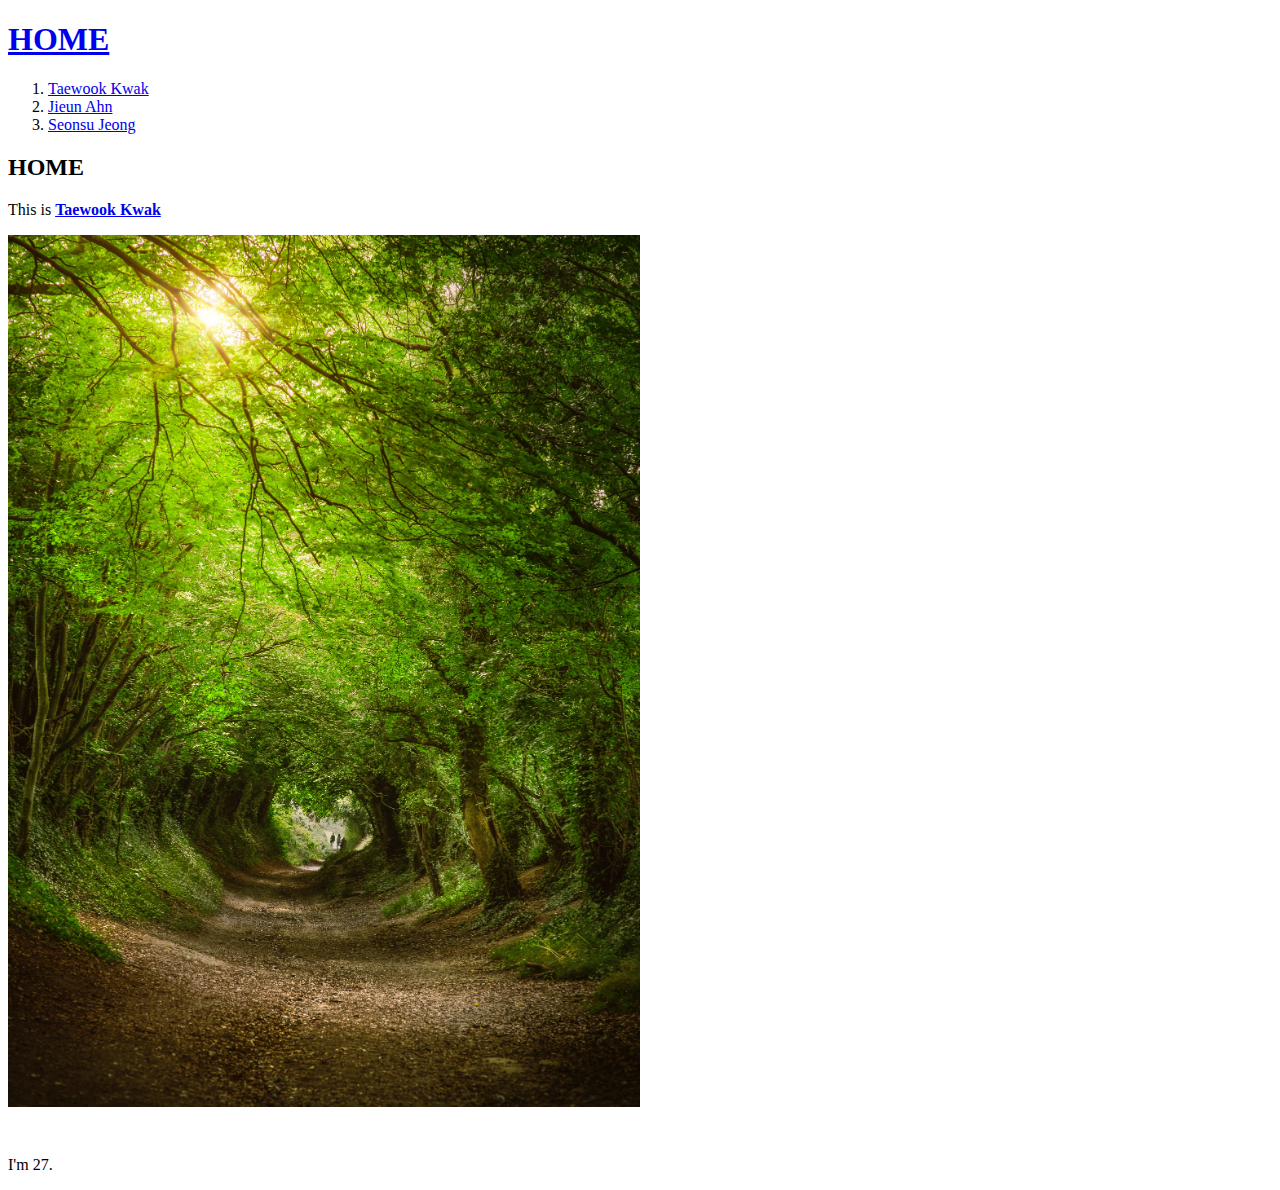
<file: Coding_in_life/index.html>
<!doctype html>
<html>
<head>
  <title>Taewook's Home</title>
  <meta charset="utf-8">
</head>

<body>
  <h1><a href="index.html">HOME</a></h1>
  <ol>
    <li><a href="1.html">Taewook Kwak</a></li>
    <li><a href="2.html">Jieun Ahn</a></li>
    <li><a href="3.html">Seonsu Jeong</a></li>
  </ol>

  <h2>HOME</h2>
  <p>This is <strong><a href = "https://www.w3.org/TR/2011/WD-html5-20110405/" target="_blank" title = "HTML5 Specification">Taewook Kwak</a></strong></p>
  <img src="home.jpg" width="50%">
  <p style = "margin-top:45px;">I'm 27.</p>
</body>
</html>
</file>
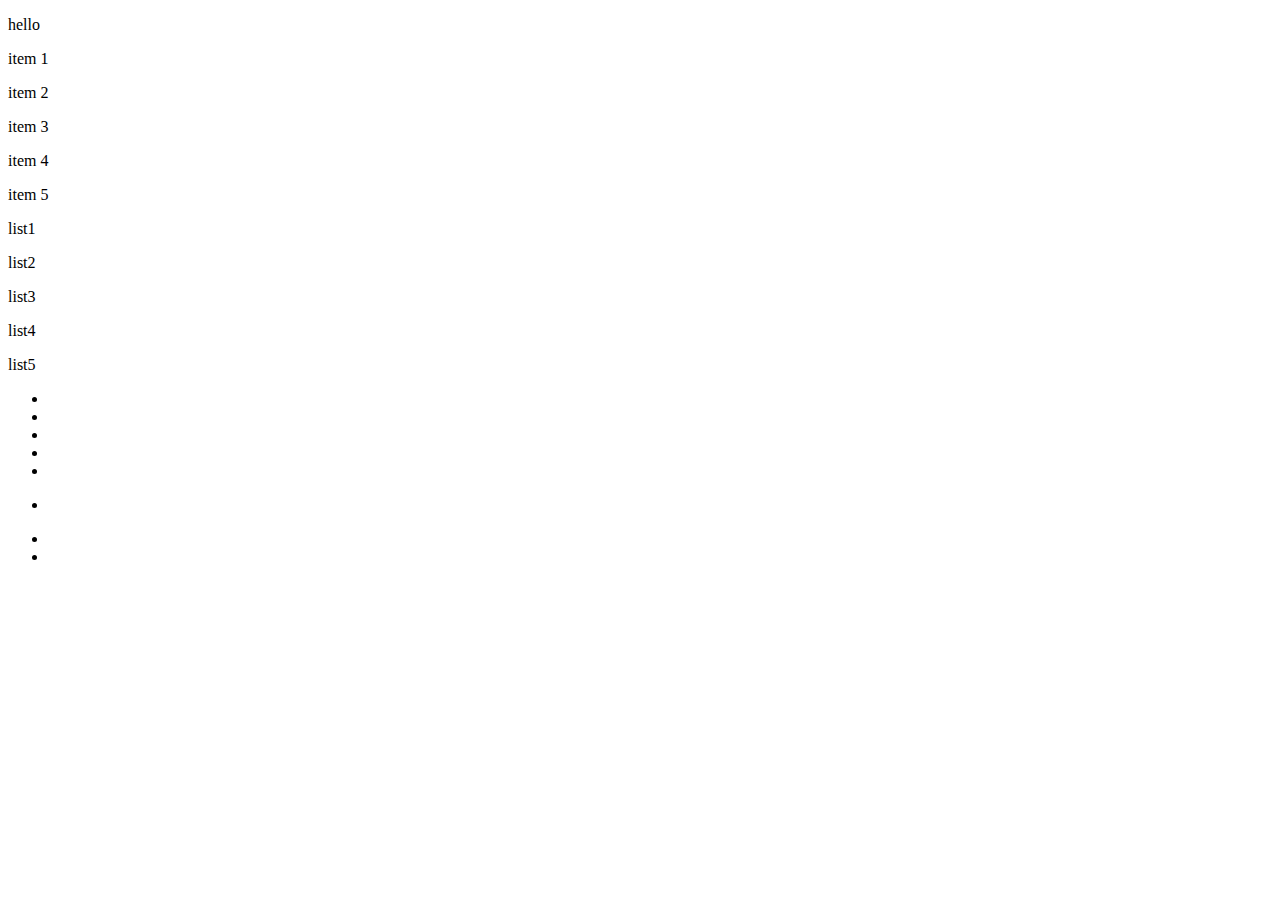
<file: Practice/index.html>
<!DOCTYPE html>
<html lang="en">
<head>
    <meta charset="UTF-8">
    <meta http-equiv="X-UA-Compatible" content="IE=edge">
    <meta name="viewport" content="width=device-width, initial-scale=1.0">
    <link rel="stylesheet" href="style.css">
    <title>Document</title>
</head>
<body>
    <!-- -->
    
    <dlv class="smallcss"></dlv>
    <p>hello</p>
    <p class="class1">item 1</p>
    <p class="class2">item 2</p>
    <p class="class3">item 3</p>
    <p class="class4">item 4</p>
    <p class="class5">item 5</p>
    <p class="list1">list1</p>
    <p class="list2">list2</p>
    <p class="list3">list3</p>
    <p class="list4">list4</p>
    <p class="list5">list5</p>
    
    <div>
        <ul>
            <il></il>
        </ul>
    </div>

    <div>
        <ul></ul>
        <ol></ol>
    </div>

    <ul>
        <li></li>
        <li></li>
        <li></li>
        <li></li>
        <li></li>
    </ul>
    <div>
        <ul>
            <li></li>
        </ul>
        <ol></ol>
    </div>
    <div>
        <header>
            <ul>
                <li><a href=""></a></li>
                <li><a href=""></a></li>
            </ul>
        </header>
        <footer>
            <p></p>
        </footer>
    </div>
</body>
</html>
</file>
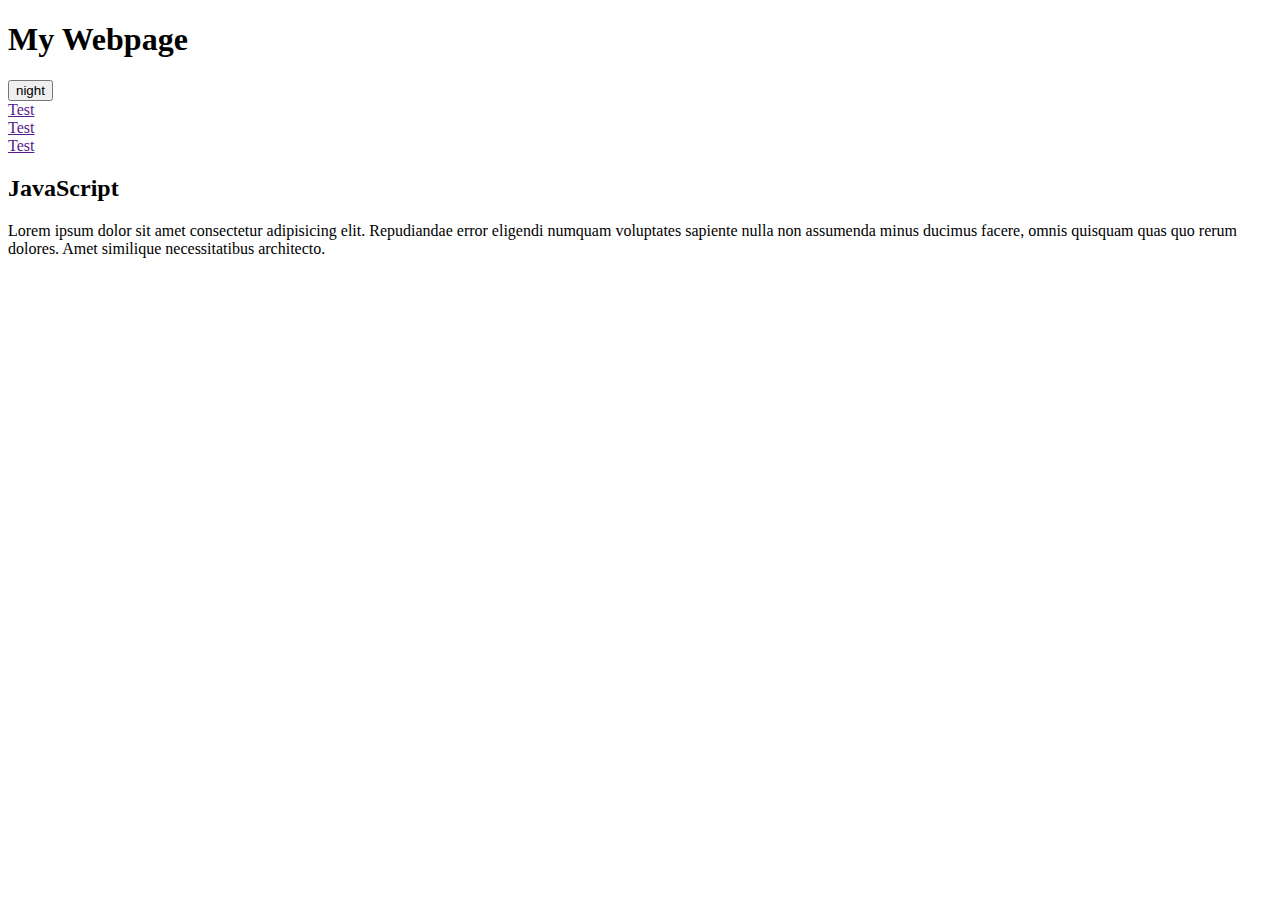
<file: Practice/Function_ex1/index.html>
<!DOCTYPE html>
<html lang="en">

<head>
    <meta charset="UTF-8">
    <meta http-equiv="X-UA-Compatible" content="IE=edge">
    <meta name="viewport" content="width=device-width, initial-scale=1.0">
    <title>Document</title>
    <script>
        function setFontColor(color) {
            var alist = document.querySelectorAll('a');
            var i = 0;
            while (i < alist.length) {
                alist[i].style.color = color;
                i = i + 1;
            }
        }
        function nightDayHandler(self) {
            var target = document.querySelector('body');
            if (self.value === 'night') {
                target.style.backgroundColor = 'black';
                target.style.color = 'white';
                self.value = 'day';
                setFontColor('red');

            }
            else {
                target.style.backgroundColor = 'white';
                target.style.color = 'black';
                self.value = 'night';
                setFontColor('blue');
            }
        }
    </script>
</head>

<body>
    <h1>My Webpage</h1>
    <input id="night_day" type="button" value="night" onclick="
    nightDayHandler(this);
    ">
    <li> <a href="">Test</a></li>
    <li> <a href="">Test</a></li>
    <li> <a href="">Test</a></li>
    <h2>JavaScript</h2>
    <p>
        Lorem ipsum dolor sit amet consectetur adipisicing elit. Repudiandae error eligendi numquam voluptates sapiente
        nulla non assumenda minus ducimus facere, omnis quisquam quas quo rerum dolores. Amet similique necessitatibus
        architecto.
    </p>
</body>

</html>
</file>
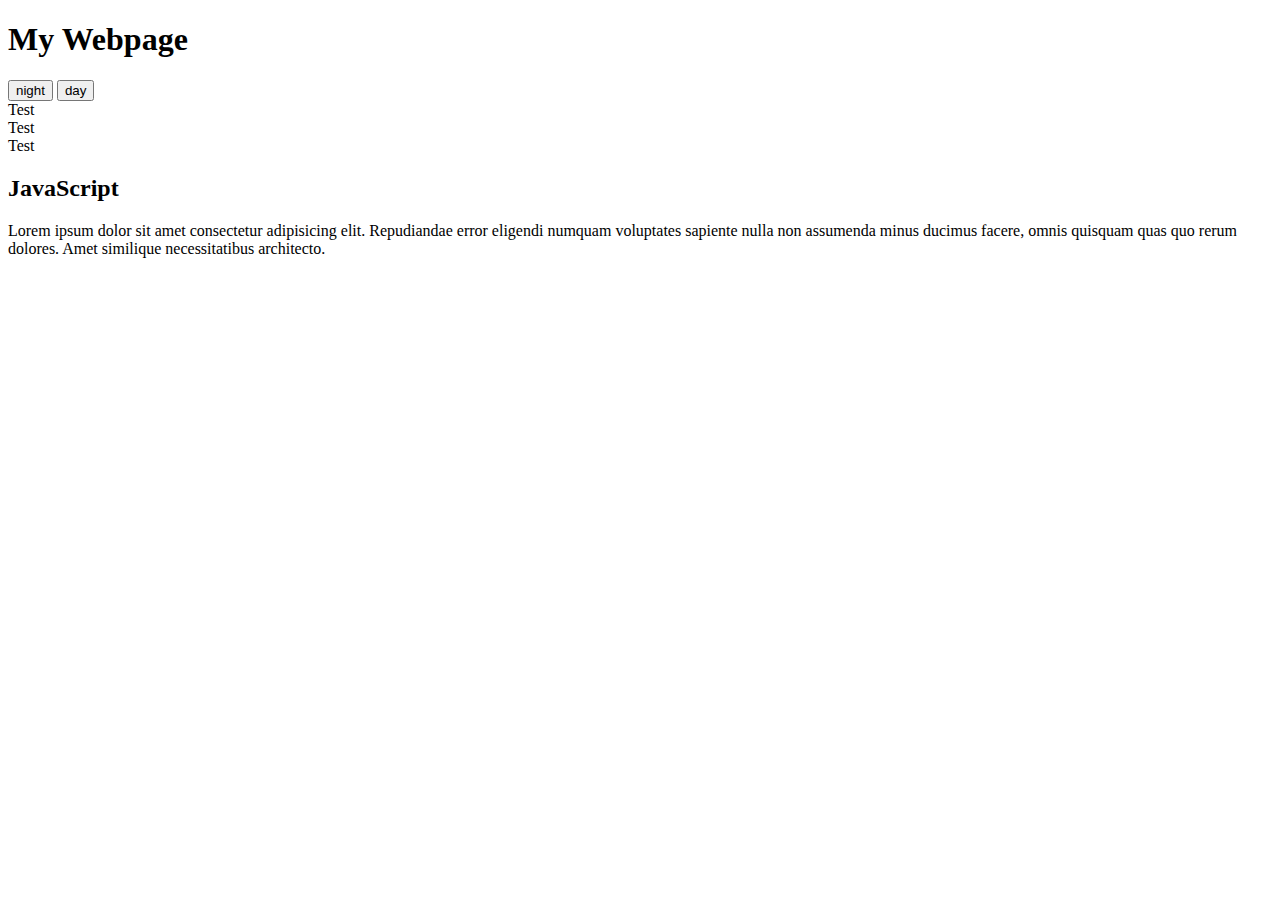
<file: Practice/ThemeSetting/index.html>
<!DOCTYPE html>
<html lang="en">
<head>
    <meta charset="UTF-8">
    <meta http-equiv="X-UA-Compatible" content="IE=edge">
    <meta name="viewport" content="width=device-width, initial-scale=1.0">
    <title>Document</title>
</head>
<body>
    <h1>My Webpage</h1>
    <input type="button" value="night" onclick="
    document.querySelector('body').style.backgroundColor = 'black';
    document.querySelector('body').style.color = 'white';
    ">
    <input type="button" value="day" onclick="
    document.querySelector('body').style.backgroundColor = 'white';
    document.querySelector('body').style.color = 'black';

    ">
    
    <li>Test</li>
    <li>Test</li>
    <li>Test</li>
    <h2>JavaScript</h2>
    <p>
        Lorem ipsum dolor sit amet consectetur adipisicing elit. Repudiandae error eligendi numquam voluptates sapiente nulla non assumenda minus ducimus facere, omnis quisquam quas quo rerum dolores. Amet similique necessitatibus architecto.

    </p>
</body>
</html>
</file>
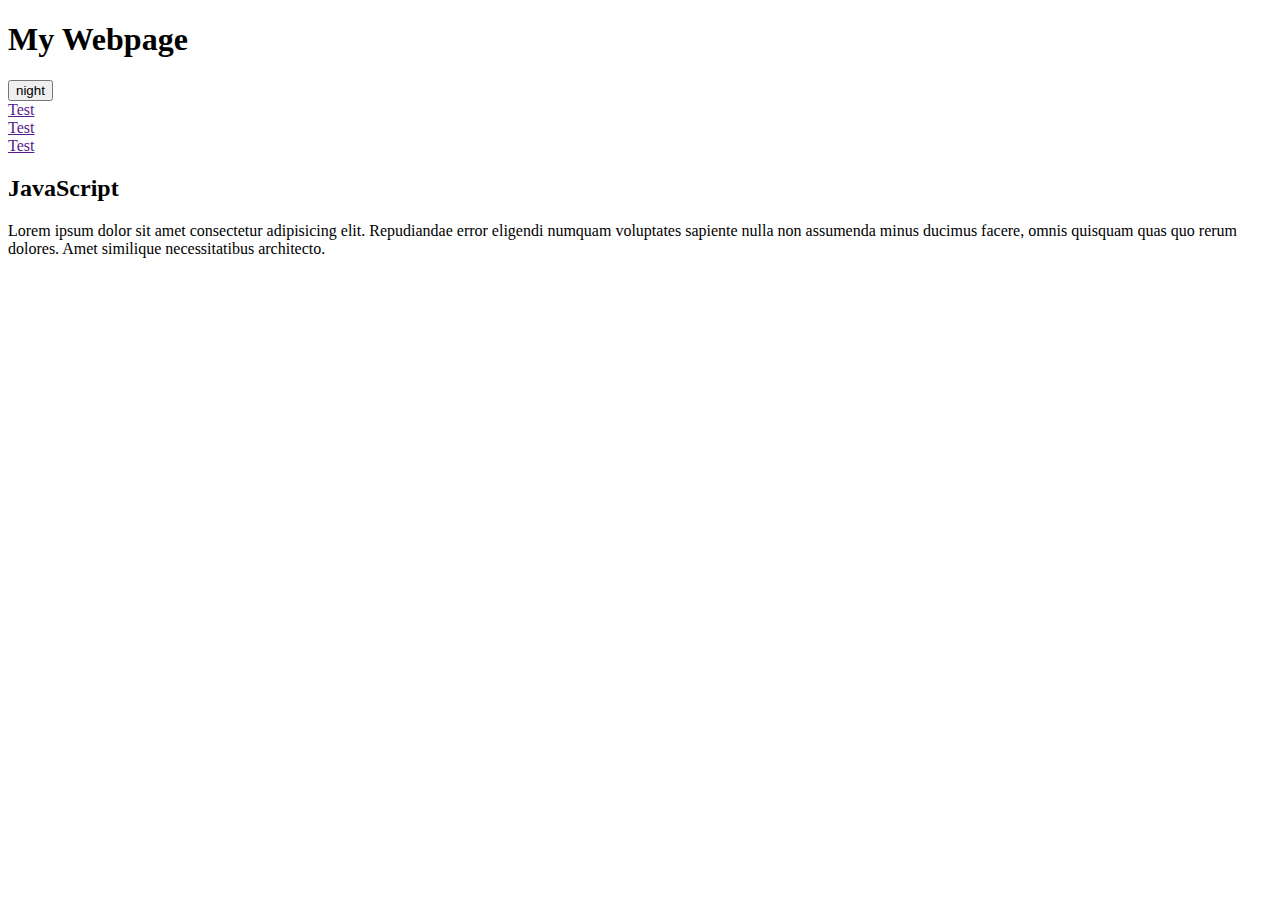
<file: Coding_in_life/Practice/Function_ex1/index.html>
<!DOCTYPE html>
<html lang="en">

<head>
    <meta charset="UTF-8">
    <meta http-equiv="X-UA-Compatible" content="IE=edge">
    <meta name="viewport" content="width=device-width, initial-scale=1.0">
    <title>Document</title>
    <script src="https://ajax.googleapis.com/ajax/libs/jquery/3.6.0/jquery.min.js"></script>
    <script src="color.js"></script>
</head>

<body>
    <h1>My Webpage</h1>
    <input id="night_day" type="button" value="night" onclick="
    nightDayHandler(this);
    ">
    <li> <a href="">Test</a></li>
    <li> <a href="">Test</a></li>
    <li> <a href="">Test</a></li>
    <h2>JavaScript</h2>
    <p>
        Lorem ipsum dolor sit amet consectetur adipisicing elit. Repudiandae error eligendi numquam voluptates sapiente
        nulla non assumenda minus ducimus facere, omnis quisquam quas quo rerum dolores. Amet similique necessitatibus
        architecto.
    </p>
</body>

</html>
</file>
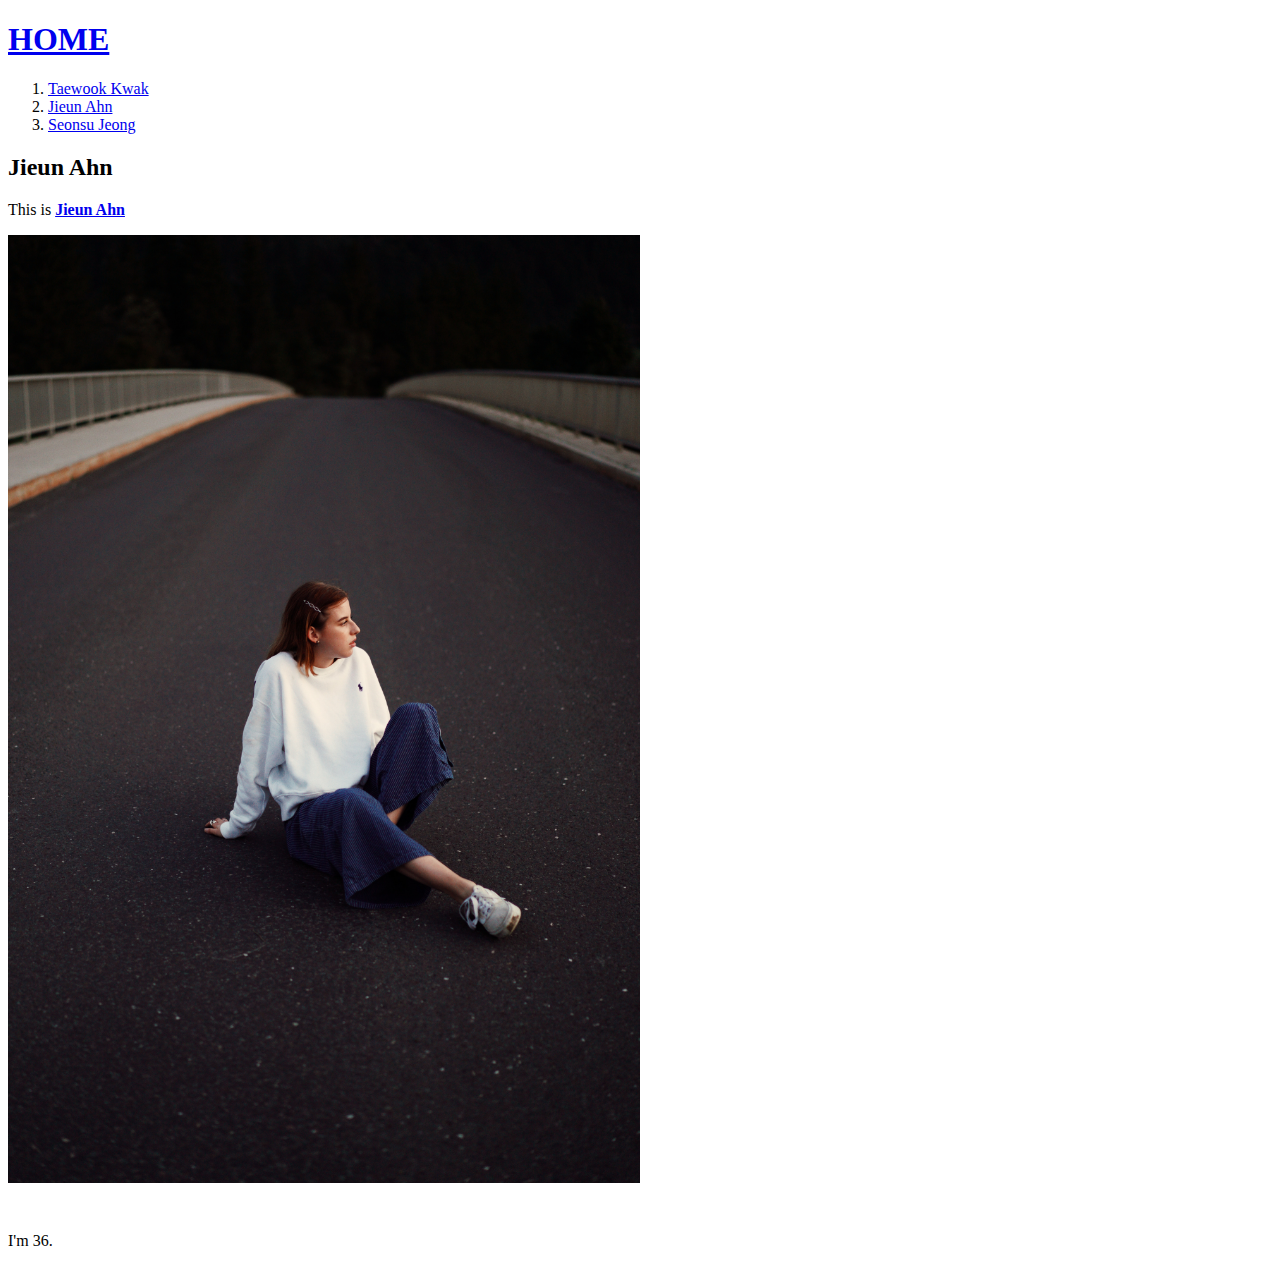
<file: Coding_in_life/2.html>
<!doctype html>
<html>
<head>
  <title>Taewook's Home</title>
  <meta charset="utf-8">
</head>

<body>
  <h1><a href="index.html">HOME</a></h1>
  <ol>
    <li><a href="1.html">Taewook Kwak</a></li>
    <li><a href="2.html">Jieun Ahn</a></li>
    <li><a href="3.html">Seonsu Jeong</a></li>
  </ol>

  <h2>Jieun Ahn</h2>
  <p>This is <strong><a href = "https://www.w3.org/TR/2011/WD-html5-20110405/"
    target="_blank" title = "HTML5 Specification">Jieun Ahn</a></strong></p>
  <img src="girl.jpg" width="50%">
  <p style = "margin-top:45px;">I'm 36.</p>

<p>
  <!--Start of Tawk.to Script-->
  <script type="text/javascript">
  var Tawk_API=Tawk_API||{}, Tawk_LoadStart=new Date();
  (function(){
  var s1=document.createElement("script"),s0=document.getElementsByTagName("script")[0];
  s1.async=true;
  s1.src='https://embed.tawk.to/617cf6e886aee40a5739140f/1fj828v46';
  s1.charset='UTF-8';
  s1.setAttribute('crossorigin','*');
  s0.parentNode.insertBefore(s1,s0);
  })();
  </script>
  <!--End of Tawk.to Script--></p>

</body>
</html>
</file>
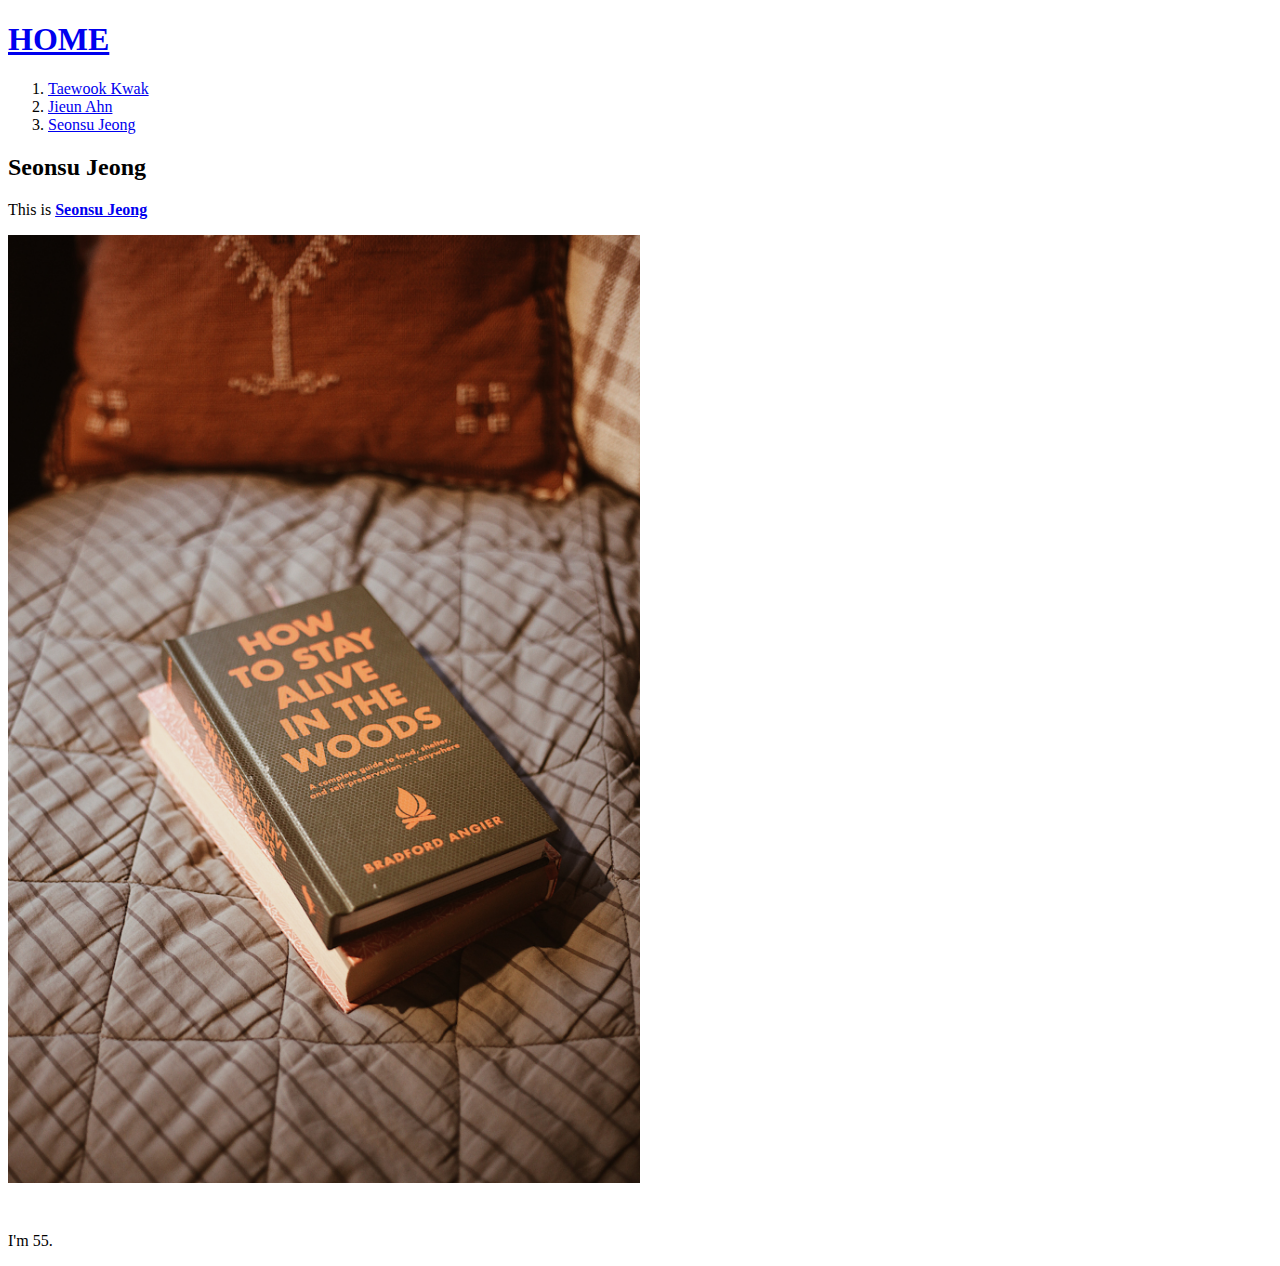
<file: Coding_in_life/3.html>
<!doctype html>
<html>
<head>
  <title>Taewook's Home</title>
  <meta charset="utf-8">
</head>

<body>
  <h1><a href="index.html">HOME</a></h1>
  <ol>
    <li><a href="1.html">Taewook Kwak</a></li>
    <li><a href="2.html">Jieun Ahn</a></li>
    <li><a href="3.html">Seonsu Jeong</a></li>
  </ol>

  <h2>Seonsu Jeong</h2>
  <p>This is <strong><a href = "https://www.w3.org/TR/2011/WD-html5-20110405/"
    target="_blank" title = "HTML5 Specification">Seonsu Jeong</a></strong></p>
  <img src="book.jpg" width="50%">
  <p style = "margin-top:45px;">I'm 55.</p>
</body>
</html>
</file>
<file: Practice/style.css>
.big {
  background-color: red;
}
.smallcss {
}
</file>
